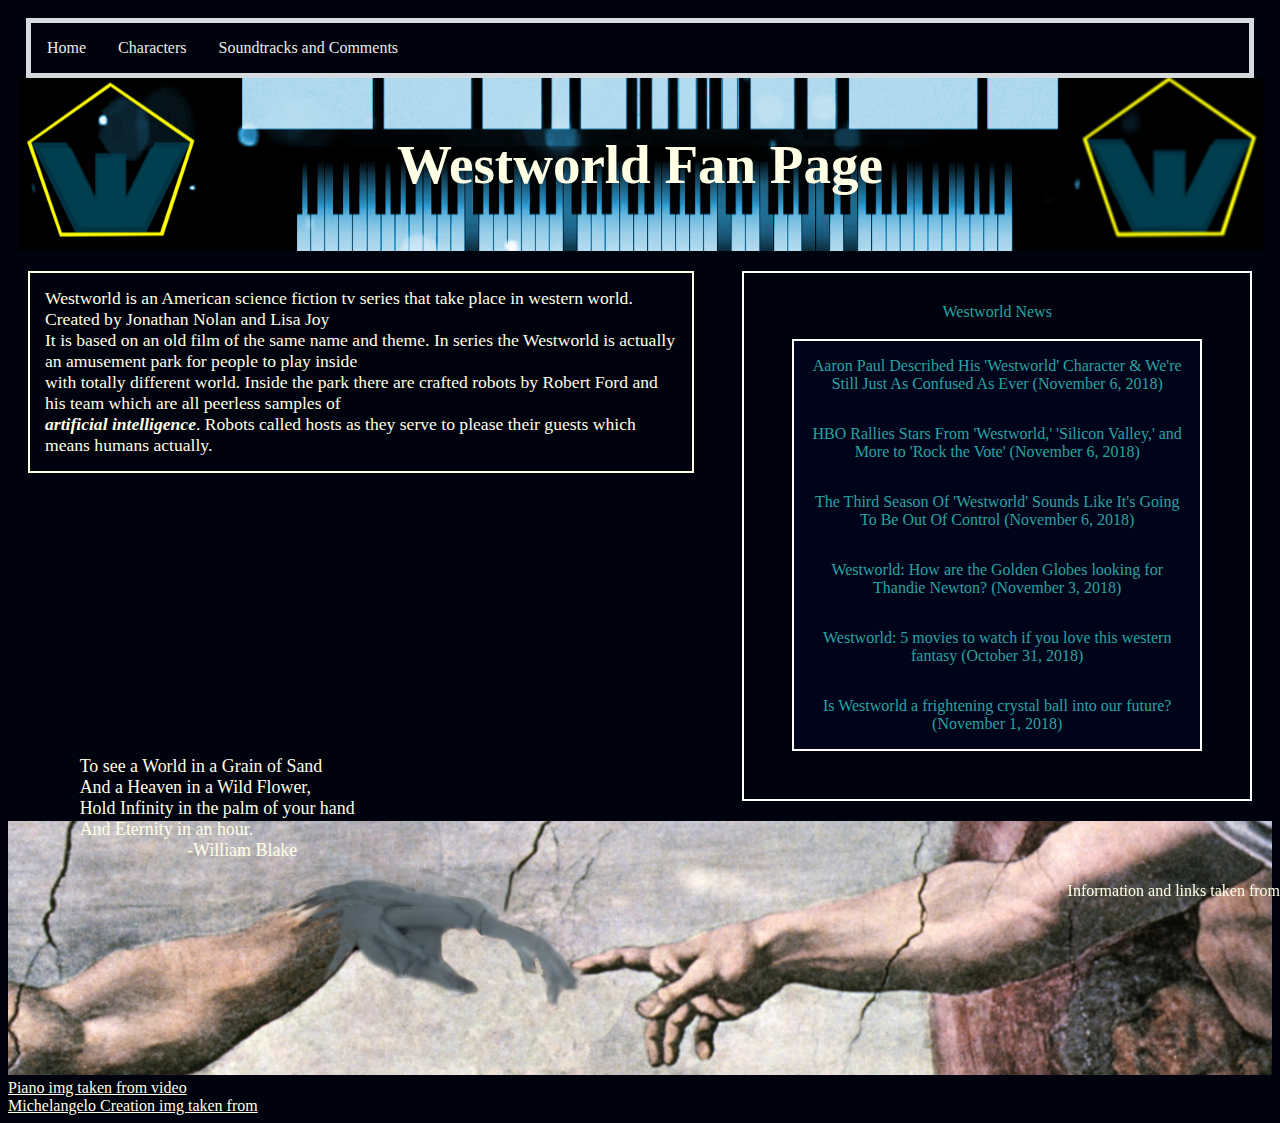
<file: static/index.html>
<!DOCTYPE html>
<html lang="en">
	<head>
	<link rel="stylesheet" href="styling.css">
	<link rel="icon" href="icon.png">
	<style>
		h1 {color:#ffffe6;text-align:center;}
		ul {border:5px solid #d5dadf;}
		pre {color:#ffffe6; bottom:0; position:absolute; font-size:112%;}
		#cover {
				margin:0;
				padding:55px;
				font-size:55px;
				background-image:url('pwithlogo.png');
				background-repeat:no-repeat;
				background-position:center;
		}
	</style>
	<meta charset="UTF-8">
	<title> Westworld </title>
	</head>
	<body>
		<ul id="navbar">
		<li><a href="index.html">Home</a></li>
		<li><a href="characters.html">Characters</a></li>
		<li><a href="soundtracks.html">Soundtracks and Comments</a></li>
		</ul>
		<!-- -->
		<h1 id="cover"><code>Westworld Fan Page</code></h1>
		<p id="general-definition">
		 Westworld is an American science fiction tv series
		 that take place in western world. Created by Jonathan Nolan and Lisa Joy<br>
		 It is based on an old film of the same name and theme.
		 In series the Westworld is actually an amusement park for 
		 people to play inside<br> with totally different world.
		 Inside the park there are crafted robots by Robert Ford and his team
		 which are all peerless samples of<br> <strong><em>artificial intelligence</em></strong>.
		 Robots called hosts as they serve to please their guests which means humans actually.
		 </p>
		 <div class="news">
			<figure>
				<figcaption>Westworld News</figcaption>
			<ul>
			<li><a href="https://www.bustle.com/p/aaron-paul-described-his-westworld-character-were-still-just-as-confused-as-ever-13098322">Aaron Paul Described His 'Westworld' Character & We're Still Just As Confused As Ever (November 6, 2018)<br></a></li>
			<li><a href="http://fortune.com/2018/11/06/hbo-rock-the-vote-election-day/">HBO Rallies Stars From 'Westworld,' 'Silicon Valley,' and More to 'Rock the Vote' (November 6, 2018)<br></a></li>
			<li><a href="https://dailycaller.com/2018/11/06/third-season-westworld-details-aaron-paul/">The Third Season Of 'Westworld' Sounds Like It's Going To Be Out Of Control (November 6, 2018)<br></a></li>
			<li><a href="https://beyondwestworld.com/2018/11/03/westworld-golden-globes-thandie-newton/">Westworld: How are the Golden Globes looking for Thandie Newton? (November 3, 2018)<br></a></li>
			<li><a href="https://beyondwestworld.com/2018/10/31/5-movies-like-westworld/">Westworld: 5 movies to watch if you love this western fantasy (October 31, 2018)<br></a></li>
			<li><a href="https://beyondwestworld.com/2018/10/31/westworld-crystal-ball-future/">Is Westworld a frightening crystal ball into our future? (November 1, 2018)<br></a></li>
			</ul>
			</figure>
		</div>
		 <pre style="margin-top: 2em;">
		To see a World in a Grain of Sand
		And a Heaven in a Wild Flower,
		Hold Infinity in the palm of your hand 
		And Eternity in an hour.
					-William Blake
		</pre>
		 <div class="source">
		 <a href="https://westworld.fandom.com/wiki/Westworld_Wiki" id="more">Information and links taken from</a>
		 </div>
		<div id="david">
		<img src="hellodavid.png" alt="David with Robo-Arm"/>
		</div>
		<a style="color:#ffffe6; display:block;" href="https://www.youtube.com/watch?v=_Du3o1JbBTk">Piano img taken from video</a>
		<a style="color:#ffffe6;" href="http://i.huffpost.com/gen/4378436/images/o-MICHELANGELO-CREATION-facebook.jpg">Michelangelo Creation img taken from</a>
	 <!--
		<pre>
		To see a World in a Grain of Sand
		And a Heaven in a Wild Flower,
		Hold Infinity in the palm of your hand 
		And Eternity in an hour.		
		</pre>
	 -->
	</body>	
</html>
</file>
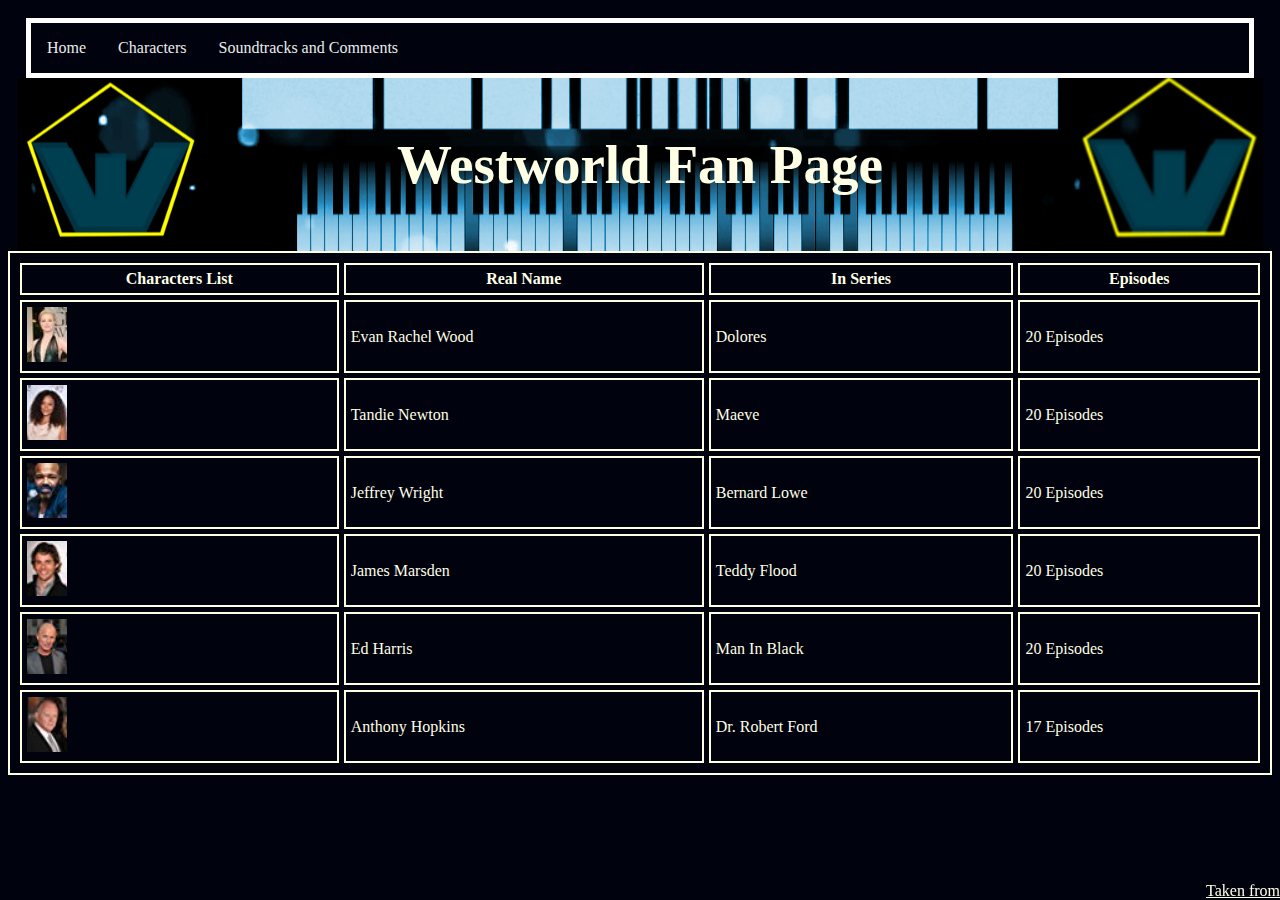
<file: static/characters.html>
<!DOCTYPE html>
<html lang="en">
	<head>
		<link rel="stylesheet" href="characters_styling.css">
		<link rel="icon" href="icon.png">
		<title>Characters and Their Photos</title>
		<meta charset="utf-8" />
		<style>
		body {background-color:#00020d;}
		h3 {color:#ffffe6;}
		h1 {color:#ffffe6;text-align:center;}
		#more {
			color:#ffffe6;
			position:fixed;
			right:0;
			bottom:0;
		}
		#cover {
				margin:0;
				padding:55px;
				font-size:55px;
				background-image:url('pwithlogo.png');
				background-repeat:no-repeat;
				background-position:center;
		}
		</style>
	</head>
	<body>
		<ul id="navbar">
		<li><a href="index.html">Home</a></li>
		<li><a href="characters.html">Characters</a></li>
		<li><a href="soundtracks.html">Soundtracks and Comments</a></li>
		</ul>
		<h1 id="cover"><code>Westworld Fan Page</code></h1>
		<table style="width:100%">
			<tr>
				<th>Characters List</th>
				<th>Real Name</th>
				<th>In Series</th>
				<th>Episodes</th>
			</tr>
			<tr>
				<td><img src="evanrachel.jpg" alt="Evan Rachel"></td>
				<td>Evan Rachel Wood</td> 
				<td>Dolores</td>
				<td>20 Episodes</td>
			</tr>
			<tr>
				<td><img src="tandienewton.jpg" alt="Tandie Newton"></td>
				<td>Tandie Newton</td> 
				<td>Maeve</td>
				<td>20 Episodes</td>
			</tr>
			<tr>
				<td><img src="jeffreywright.jpg" alt="Jeffrey Wright"></td>
				<td>Jeffrey Wright</td> 
				<td>Bernard Lowe</td>
				<td>20 Episodes</td>
			</tr>
			<tr>
				<td><img src="jamesmarsden.jpg" alt="James Marsden"></td>
				<td>James Marsden</td> 
				<td>Teddy Flood</td>
				<td>20 Episodes</td>
			</tr>
			<tr>
				<td><img src="edharris.jpg" alt="Ed Harris"></td>
				<td>Ed Harris</td> 
				<td>Man In Black</td>
				<td>20 Episodes</td>
			</tr>
			<tr>
				<td><img src="anthonyhopkins.jpg" alt="Anthony Hopkins"></td>
				<td>Anthony Hopkins</td> 
				<td>Dr. Robert Ford</td>
				<td>17 Episodes</td>
			</tr>
		</table>
		<a href="https://www.imdb.com/title/tt0475784/" id="more">Taken from</a>
	</body>
</html>
</file>
<file: static/styling.css>
body {
	background-color:#00020d;
}
*{font-family:American Typewriter, serif;}
p {
	float:left;
	width:50%;
	color:#ffffe6;
	font-size:110%;
	text-align:left;
	border:2px solid #ffffe6;
	padding:15px;
	margin:20px;
}
.source a:link {
	color:#ffffe6;
	text-decoration:none;
}
.source a:visited {
	color:#ffffe6;
	text-decoration:none;
}
.source a:hover {
	text-decoration:none;
}
.source a:active {
	text-decoration:none;
}
#more {
	position:fixed;
	bottom:0;
	right:0;
}
#cover {
	margin:0;
	padding:55px;
	font-size:55px;
	background-image:url('pwithlogo.png');
	background-repeat:no-repeat;
	background-position:center;
}
ul {
	border: 5px solid white;
	list-style-type: none;
    margin:18px;
    margin-bottom:0;
    padding:0;
    overflow:hidden;
    background-color:#00020d;
}
li {
	float:left;
}
li a {
	display:block;
    color:#ececec;
    text-align:center;
    padding:16px;
    text-decoration:none;
}
li a:hover {
	color:black;
	background-color:#ececec;
}
.news{
	margin:20px;
	float:right;
	width:40%;
	border:2px solid white;
	color:#29a3a3;
}
.news a:link{
	color:#29a3a3;
	text-decoration:none;
}
.news a:visited{
	color:#29a3a3;
	text-decoration:none;
}
.news a:hover{
	color:#29a3a3;
	text-decoration:underline;
}
.news ul {
	border: 2px solid white;
	list-style-type: none;
    margin:18px;
    margin-bottom:18px;
    padding:0;
    overflow:hidden;
}
.news li {
	float:left;
	background-color:#00041a;
}
.news li a {
	display:block;
    color:#ececec;
    text-align:center;
    padding:16px;
    text-decoration:none;
}
.news li a:hover {
	color:black;
	background-color:#ececec;
}
figure {
	margin:15px;
	padding:15px;
}
figcaption {
	text-align:center;
}
#david img{
	width:100%;
}
</file>
<file: static/characters_styling.css>
*{font-family:American Typewriter, serif;}
table{
	width:100%;
	padding:5px;
	border:2px solid #ffffe6;
	border-spacing:5px;
	color:#ffffe6;
}
td {
	white-space:nowrap;
	padding:5px;
	border:2px solid #ffffe6;
	color:#ffffe6;
}
td img {
	width:40px;
	height:55px;
}
th {
	color:#ffffe6;
	border:2px solid #ffffe6;
	padding:5px;
}
ul {
	border: 5px solid white;
	list-style-type: none;
    margin:18px;
    margin-bottom:0;
    padding:0;
    overflow:hidden;
    background-color:#00020d;
}
li {
	float:left;
}
li a {
	display:block;
    color:#ececec;
    text-align:center;
    padding:16px;
    text-decoration:none;
}
li a:hover {
	color:black;
	background-color:#ececec;
}
#cover {
	margin:0;
	padding:55px;
	font-size:55px;
	background-image:url('pwithlogo.png');
	background-repeat:no-repeat;
	background-position:center;
}
</file>
